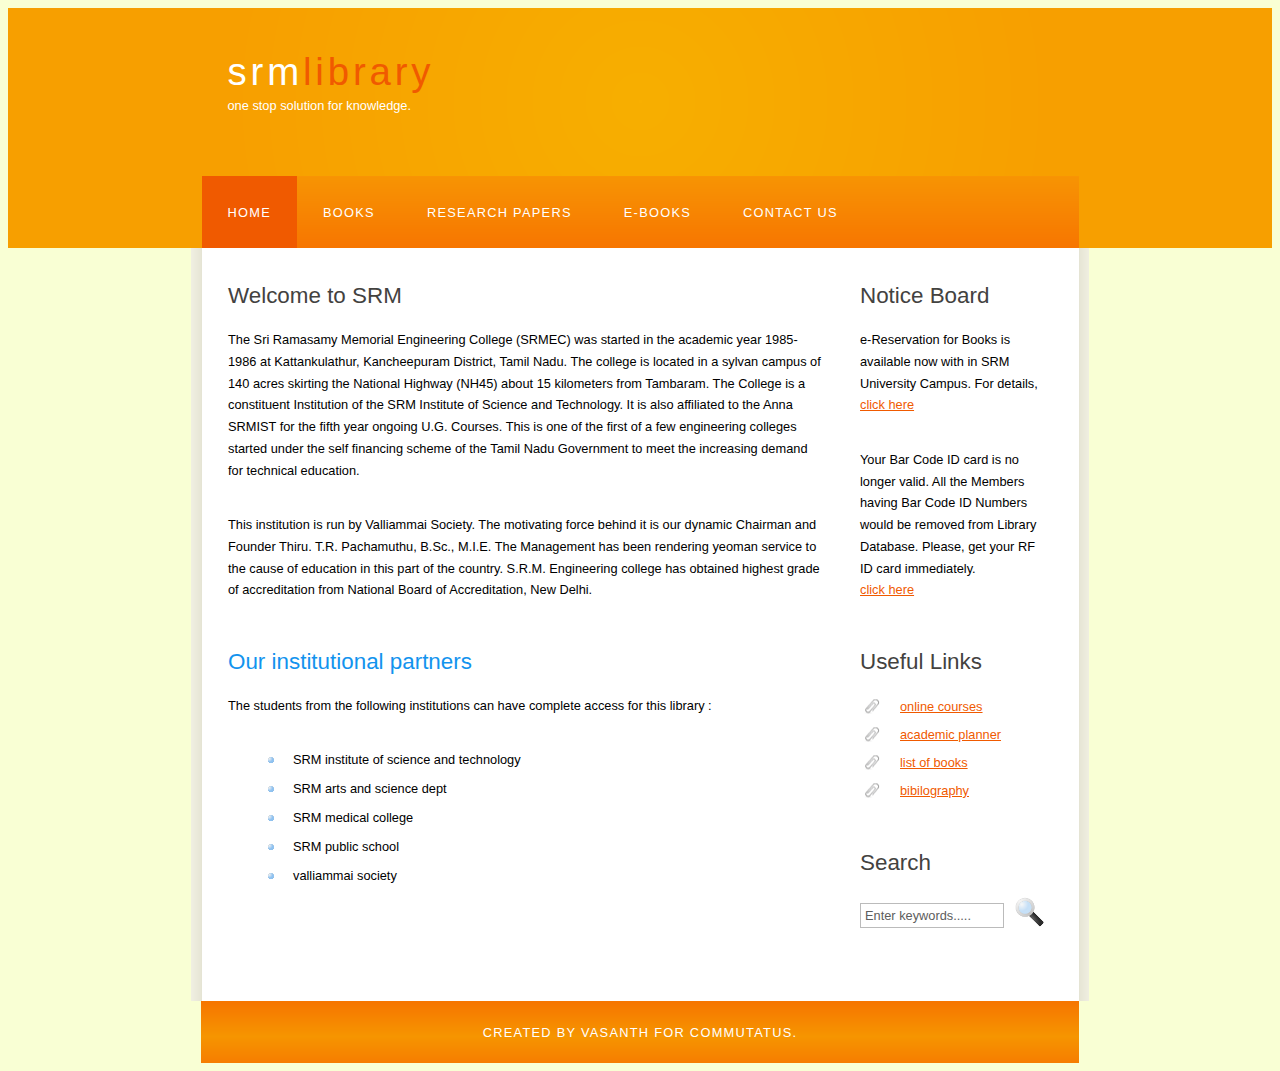
<file: index.html>
<!DOCTYPE HTML>
<html>

<head>
  <title>SRM LIBRARY</title>
  <meta name="description" content="website description" />
  <meta name="keywords" content="libr agk sgk dgk" />
  <meta http-equiv="content-type" content="text/html; charset=windows-1252" />
  <link rel="stylesheet" type="text/css" href="style/style.css" title="style" />
</head>

<body>
  <div id="main">
    <div id="header">
      <div id="logo">
        <div id="logo_text">
          <!-- class="logo_colour", allows you to change the colour of the text -->
          <h1><a href="index.html">srm<span class="logo_colour">library</span></a></h1>
          <h2>one stop solution for knowledge.</h2>
        </div>
      </div>
      <div id="menubar">
        <ul id="menu">
          <!-- put class="selected" in the li tag for the selected page - to highlight which page you're on -->
          <li class="selected"><a href="index.html">Home</a></li>
          <li><a href="examples.html">books</a></li>
          <li><a href="page.html">research papers</a></li>
          <li><a href="another_page.html">e-books</a></li>
          <li><a href="contact.html">Contact Us</a></li>
        </ul>
      </div>
    </div>
    <div id="site_content">
      <div class="sidebar">
        <!-- insert your sidebar items here -->
        <h3>Notice Board</h3>
        
        <p>e-Reservation for Books is available now with in SRM University Campus. For details,

<br /><a href="#">click here</a></p>
<p>Your Bar Code ID card is no longer valid. All the Members having Bar Code ID Numbers would be removed from Library Database. Please, get your RF ID card immediately.<br /><a href="#">click here</a></p>
       
        
        <h3>Useful Links</h3>
        <ul>
          <li><a href="#">online courses</a></li>
          <li><a href="#">academic planner</a></li>
          <li><a href="#">list of books</a></li>
          <li><a href="#">bibilography</a></li>
        </ul>
        <h3>Search</h3>
        <form method="post" action="#" id="search_form">
          <p>
            <input class="search" type="text" name="search_field" value="Enter keywords....." />
            <input name="search" type="image" style="border: 0; margin: 0 0 -9px 5px;" src="style/search.png" alt="Search" title="Search" />
          </p>
        </form>
      </div>
      <div id="content">
        <!-- insert the page content here -->
        <h1>Welcome to SRM </h1>
        <p>The Sri Ramasamy Memorial Engineering College (SRMEC) was started in the academic year 1985-1986 at Kattankulathur, Kancheepuram District, Tamil Nadu. The college is located in a sylvan campus of 140 acres skirting the National Highway (NH45) about 15 kilometers from Tambaram. The College is a constituent Institution of the SRM Institute of Science and Technology. It is also affiliated to the Anna SRMIST for the fifth year ongoing U.G. Courses. This is one of the first of a few engineering colleges started under the self financing scheme of the Tamil Nadu Government to meet the increasing demand for technical education.</p>
        <p>This institution is run by Valliammai Society. The motivating force behind it is our dynamic Chairman and Founder Thiru. T.R. Pachamuthu, B.Sc., M.I.E. The Management has been rendering yeoman service to the cause of education in this part of the country. S.R.M. Engineering college has obtained highest grade of accreditation from National Board of Accreditation, New Delhi. 
        <h2>Our institutional partners</h2>
        <p>The students from the following institutions can have complete access for this library :</p>
        <ul>
          <li>SRM institute of science and technology</li>
          <li>SRM arts and science dept</li>
          <li>SRM medical college</li>
          <li>SRM public school</li>
          <li>valliammai society</li>
        </ul>
      </div>
    </div>
    <div id="content_footer"></div>
    <div id="footer">
      CREATED BY VASANTH FOR COMMUTATUS.    </div>
  </div>
</body>
</html>
</file>
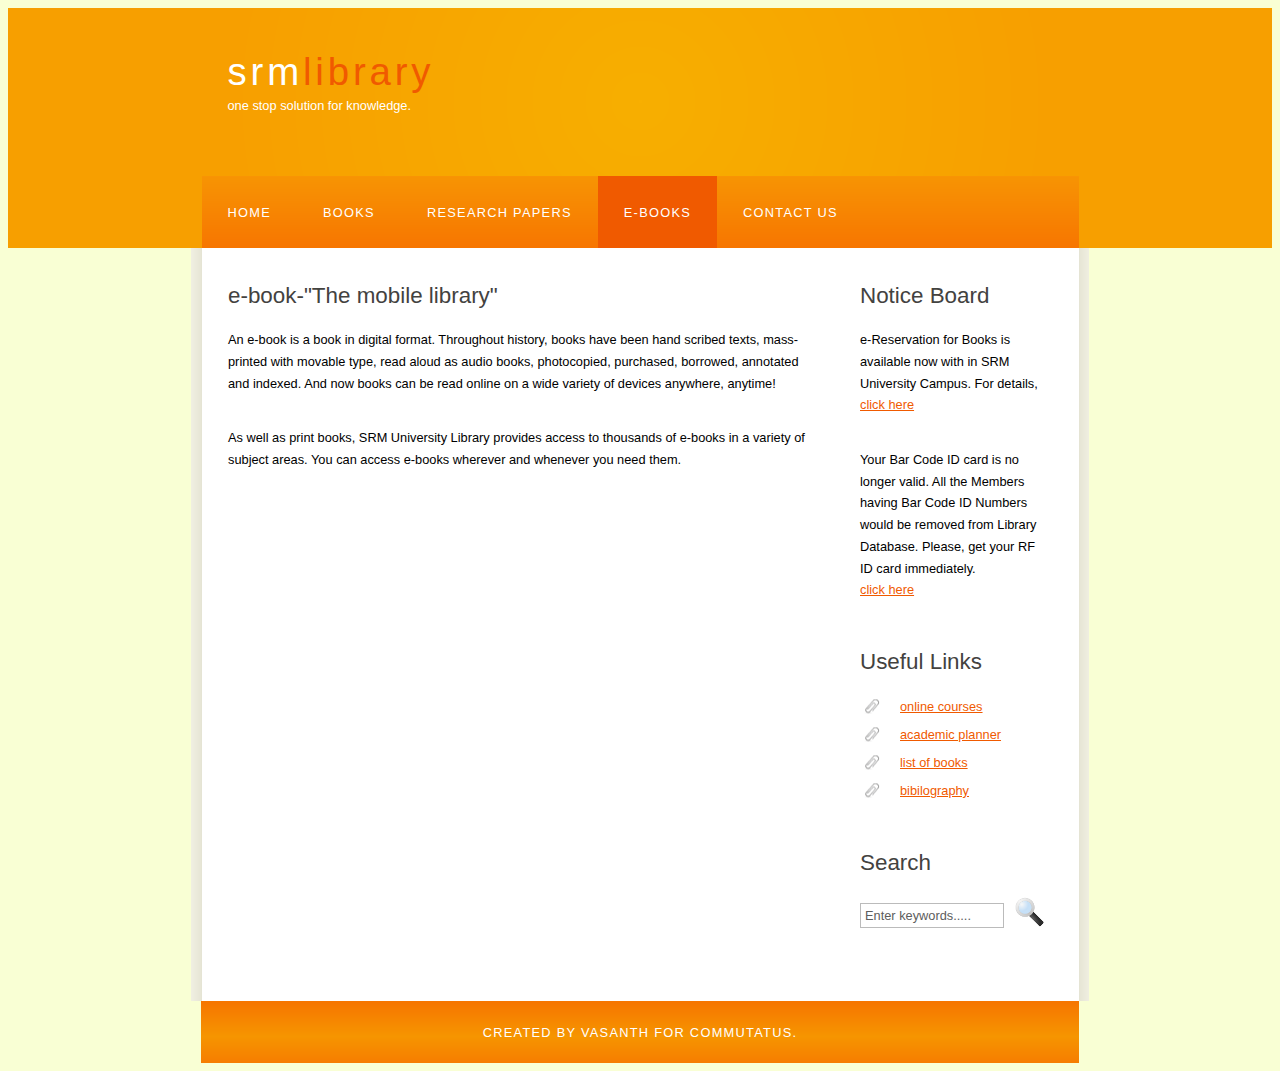
<file: another_page.html>
<!DOCTYPE HTML>
<html>

<head>
  <title>SRM LIBRARY</title>
  <meta name="description" content="website description" />
  <meta name="keywords" content="website keywords, website keywords" />
  <meta http-equiv="content-type" content="text/html; charset=windows-1252" />
  <link rel="stylesheet" type="text/css" href="style/style.css" title="style" />
</head>
<body>
  <div id="main">
    <div id="header">
      <div id="logo">
        <div id="logo_text">
          <!-- class="logo_colour", allows you to change the colour of the text -->
          <h1><a href="index.html">srm<span class="logo_colour">library</span></a></h1>
          <h2>one stop solution for knowledge.</h2>
        </div>
      </div>
      <div id="menubar">
        <ul id="menu">
          <!-- put class="selected" in the li tag for the selected page - to highlight which page you're on -->
          <li><a href="index.html">Home</a></li>
          <li><a href="examples.html">BOOKS</a></li>
          <li><a href="page.html">RESEARCH PAPERS</a></li>
          <li class="selected"><a href="another_page.html">E-BOOKS</a></li>
          <li><a href="contact.html">Contact Us</a></li>
        </ul>
      </div>
    </div>
    <div id="site_content">
      <div class="sidebar">
        <!-- insert your sidebar items here -->
        <h3>Notice Board</h3>
        
        <p>e-Reservation for Books is available now with in SRM University Campus. For details,

<br /><a href="#">click here</a></p>
<p>Your Bar Code ID card is no longer valid. All the Members having Bar Code ID Numbers would be removed from Library Database. Please, get your RF ID card immediately.<br /><a href="#">click here</a></p>
       
        
        <h3>Useful Links</h3>
        <ul>
          <li><a href="#">online courses</a></li>
          <li><a href="#">academic planner</a></li>
          <li><a href="#">list of books</a></li>
          <li><a href="#">bibilography</a></li>
        </ul>
        <h3>Search</h3>
        <form method="post" action="#" id="search_form">
          <p>
            <input class="search" type="text" name="search_field" value="Enter keywords....." />
            <input name="search" type="image" style="border: 0; margin: 0 0 -9px 5px;" src="style/search.png" alt="Search" title="Search" />
          </p>
        </form>
      </div>
<div id="content">
        <!-- insert the page content here -->
        <h1>e-book-"The mobile library"</h1>
        <p>An e-book is a book in digital format. Throughout history, books have been hand scribed texts, mass-printed with movable type, read aloud as audio books, photocopied, purchased, borrowed, annotated and indexed. And now books can be read online on a wide variety of devices anywhere, anytime!</p>
<p>As well as print books, SRM University Library provides access to thousands of e-books in a variety of subject areas. You can access e-books wherever and whenever you need them.

</p>
      </div>
    </div>
    <div id="content_footer"></div>
    <div id="footer">
      CREATED BY VASANTH FOR COMMUTATUS.    </div>
  </div>
</body>
</html>
</file>
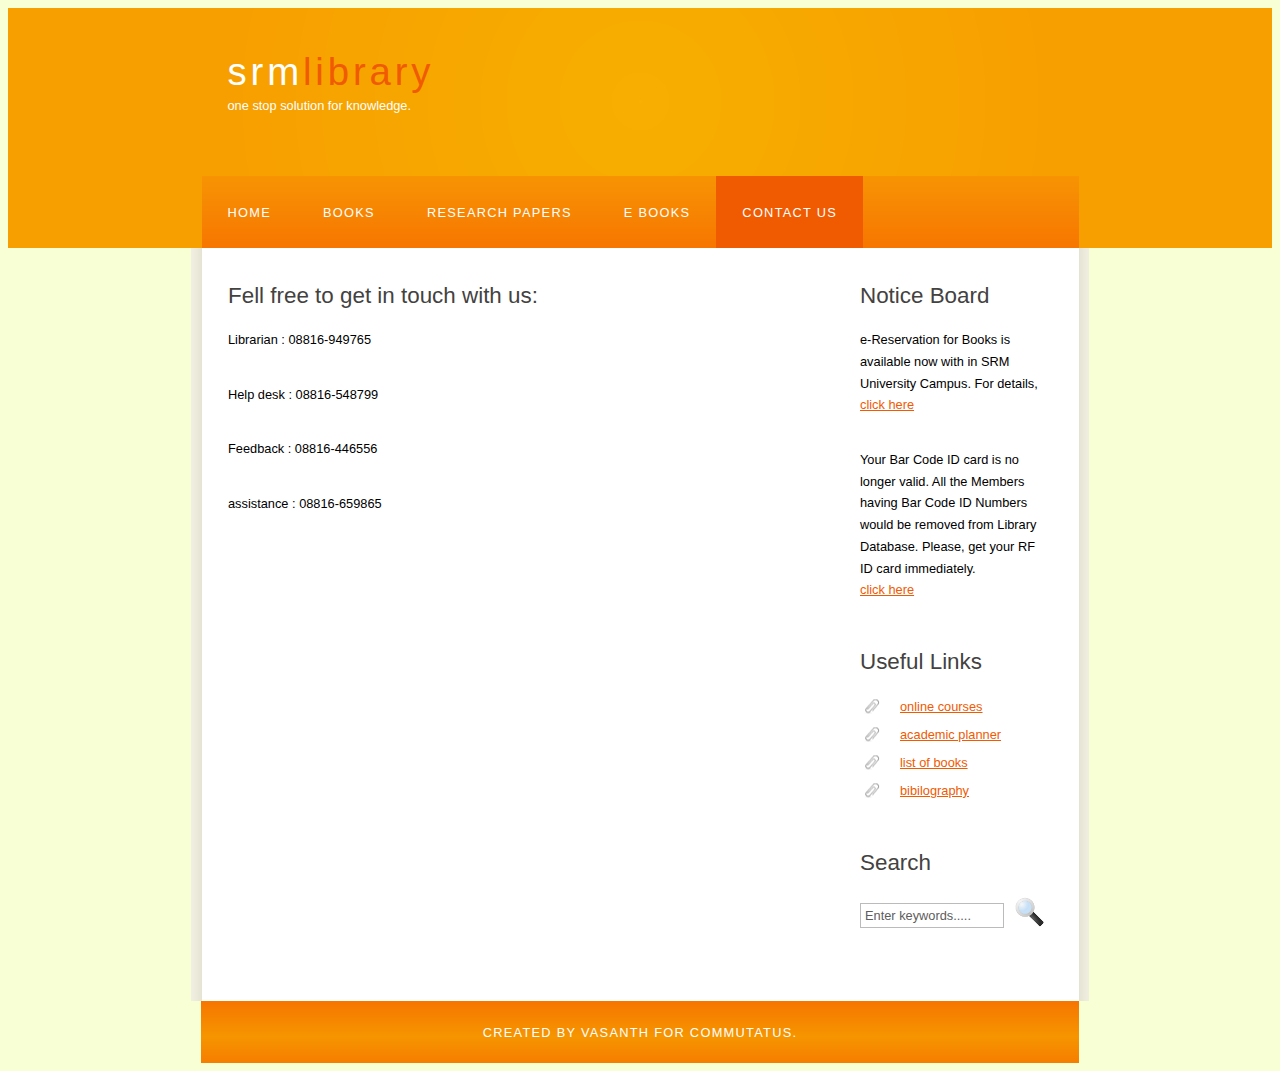
<file: contact.html>
<!DOCTYPE HTML>
<html>

<head>
  <title>SRM LIBRARY</title>
  <meta name="description" content="website description" />
  <meta name="keywords" content="website keywords, website keywords" />
  <meta http-equiv="content-type" content="text/html; charset=windows-1252" />
  <link rel="stylesheet" type="text/css" href="style/style.css" title="style" />
</head>
<body>
  <div id="main">
    <div id="header">
      <div id="logo">
        <div id="logo_text">
          <!-- class="logo_colour", allows you to change the colour of the text -->
          <h1><a href="index.html">srm<span class="logo_colour">library</span></a></h1>
          <h2>one stop solution for knowledge.</h2>
        </div>
      </div>
      <div id="menubar">
        <ul id="menu">
          <!-- put class="selected" in the li tag for the selected page - to highlight which page you're on -->
          <li><a href="index.html">Home</a></li>
          <li><a href="examples.html">BOOKS</a></li>
          <li><a href="page.html">RESEARCH PAPERS</a></li>
          <li><a href="another_page.html">e books</a></li>
          <li class="selected"><a href="contact.html">Contact Us</a></li>
        </ul>
      </div>
    </div>
    <div id="site_content">
      <div class="sidebar">
        <!-- insert your sidebar items here -->
        <h3>Notice Board</h3>
        
        <p>e-Reservation for Books is available now with in SRM University Campus. For details,

<br /><a href="#">click here</a></p>
<p>Your Bar Code ID card is no longer valid. All the Members having Bar Code ID Numbers would be removed from Library Database. Please, get your RF ID card immediately.<br /><a href="#">click here</a></p>
       
        
        <h3>Useful Links</h3>
        <ul>
          <li><a href="#">online courses</a></li>
          <li><a href="#">academic planner</a></li>
          <li><a href="#">list of books</a></li>
          <li><a href="#">bibilography</a></li>
        </ul>
        <h3>Search</h3>
        <form method="post" action="#" id="search_form">
          <p>
            <input class="search" type="text" name="search_field" value="Enter keywords....." />
            <input name="search" type="image" style="border: 0; margin: 0 0 -9px 5px;" src="style/search.png" alt="Search" title="Search" />
          </p>
        </form>
      </div>
<div id="content">
        <!-- insert the page content here -->
        <h1>Fell free to get in touch with us:</h1>
        <p>Librarian    :  08816-949765     </p>
	<p>Help desk    :  08816-548799	</p>
	<p>Feedback     :  08816-446556   </p>
	<p>assistance   :  08816-659865	</p>
      </div>
    </div>
    <div id="content_footer"></div>
    <div id="footer">
      CREATED BY VASANTH FOR COMMUTATUS.  </div>
  </div>
</body>
</html>
</file>
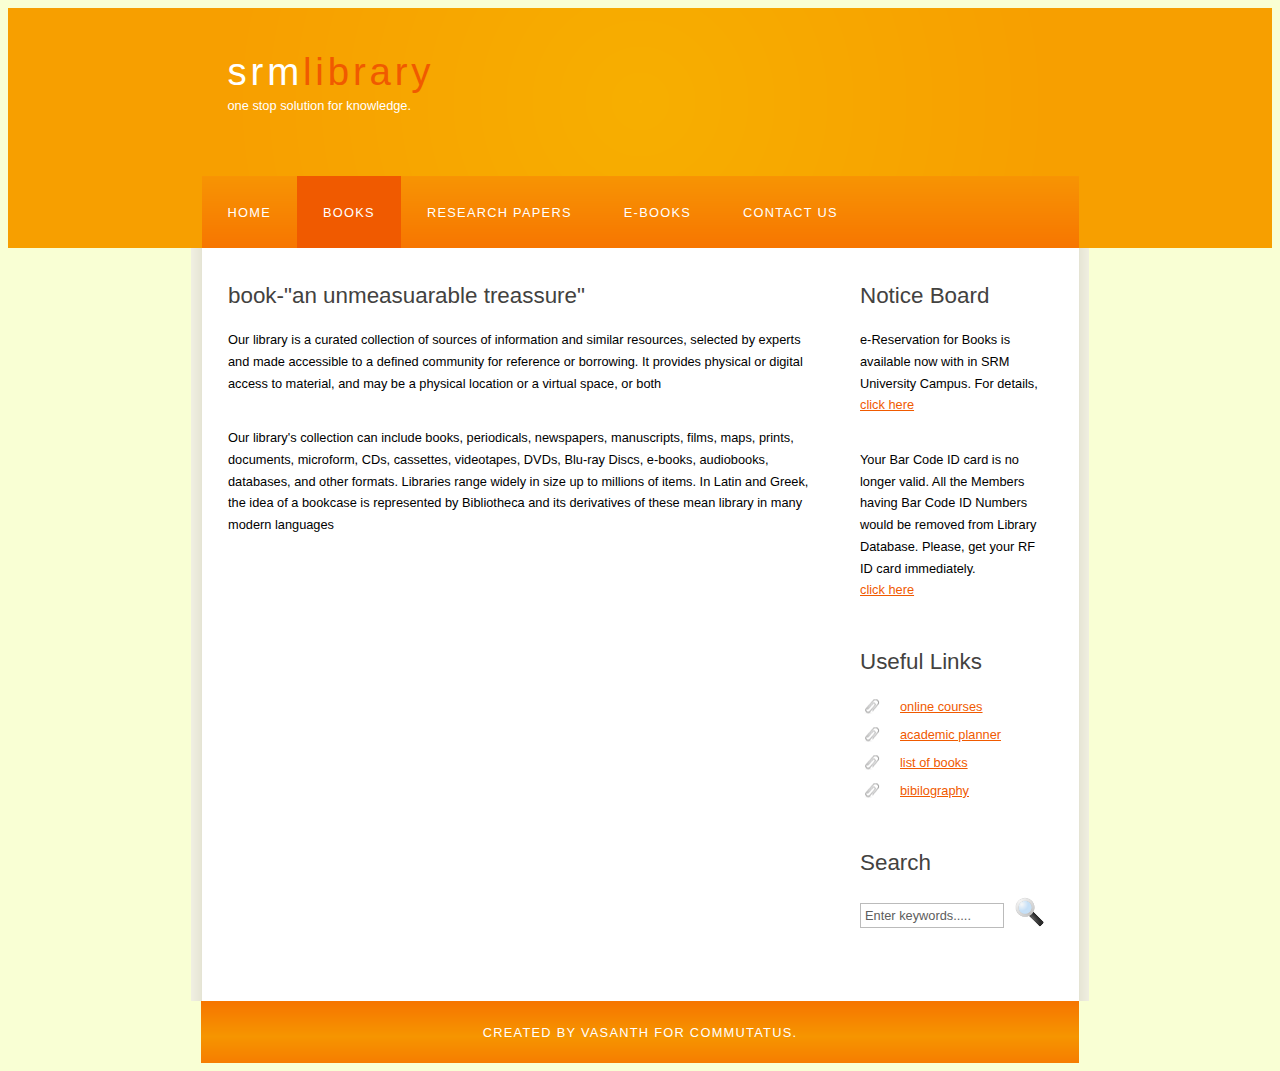
<file: examples.html>
<!DOCTYPE HTML>
<html>

<head>
  <title>SRM LIBRARY</title>
  <meta name="description" content="website description" />
  <meta name="keywords" content="website keywords, website keywords" />
  <meta http-equiv="content-type" content="text/html; charset=windows-1252" />
  <link rel="stylesheet" type="text/css" href="style/style.css" title="style" />
</head>
<body>
  <div id="main">
    <div id="header">
      <div id="logo">
        <div id="logo_text">
          <!-- class="logo_colour", allows you to change the colour of the text -->
          <h1><a href="index.html">srm<span class="logo_colour">library</span></a></h1>
          <h2>one stop solution for knowledge.</h2>
        </div>
      </div>
      <div id="menubar">
        <ul id="menu">
          <!-- put class="selected" in the li tag for the selected page - to highlight which page you're on -->
          <li><a href="index.html">Home</a></li>
          <li class="selected"><a href="examples.html">books</a></li>
          <li><a href="page.html">research papers</a></li>
          <li><a href="another_page.html">e-books</a></li>
          <li><a href="contact.html">Contact Us</a></li>
        </ul>
      </div>
    </div>
    <div id="site_content">
      <div class="sidebar">
        <!-- insert your sidebar items here -->
        <h3>Notice Board</h3>
        
        <p>e-Reservation for Books is available now with in SRM University Campus. For details,

<br /><a href="#">click here</a></p>
<p>Your Bar Code ID card is no longer valid. All the Members having Bar Code ID Numbers would be removed from Library Database. Please, get your RF ID card immediately.<br /><a href="#">click here</a></p>
       
        
        <h3>Useful Links</h3>
        <ul>
          <li><a href="#">online courses</a></li>
          <li><a href="#">academic planner</a></li>
          <li><a href="#">list of books</a></li>
          <li><a href="#">bibilography</a></li>
        </ul>
        <h3>Search</h3>
        <form method="post" action="#" id="search_form">
          <p>
            <input class="search" type="text" name="search_field" value="Enter keywords....." />
            <input name="search" type="image" style="border: 0; margin: 0 0 -9px 5px;" src="style/search.png" alt="Search" title="Search" />
          </p>
        </form>
      </div>
<div id="content">
        <!-- insert the page content here -->
        <h1>book-"an unmeasuarable treassure"</h1>
        <p>Our library is a curated collection of sources of information and similar resources, selected by experts and made accessible to a defined community for reference or borrowing. It provides physical or digital access to material, and may be a physical location or a virtual space, or both
</p>
<p>Our library's collection can include books, periodicals, newspapers, manuscripts, films, maps, prints, documents, microform, CDs, cassettes, videotapes, DVDs, Blu-ray Discs, e-books, audiobooks, databases, and other formats. Libraries range widely in size up to millions of items. In Latin and Greek, the idea of a bookcase is represented by Bibliotheca and its derivatives of these mean library in many modern languages </p>
      </div>
    </div>
    <div id="content_footer"></div>
    <div id="footer">
      CREATED BY VASANTH FOR COMMUTATUS.    </div>
  </div>
</body>
</html>
</file>
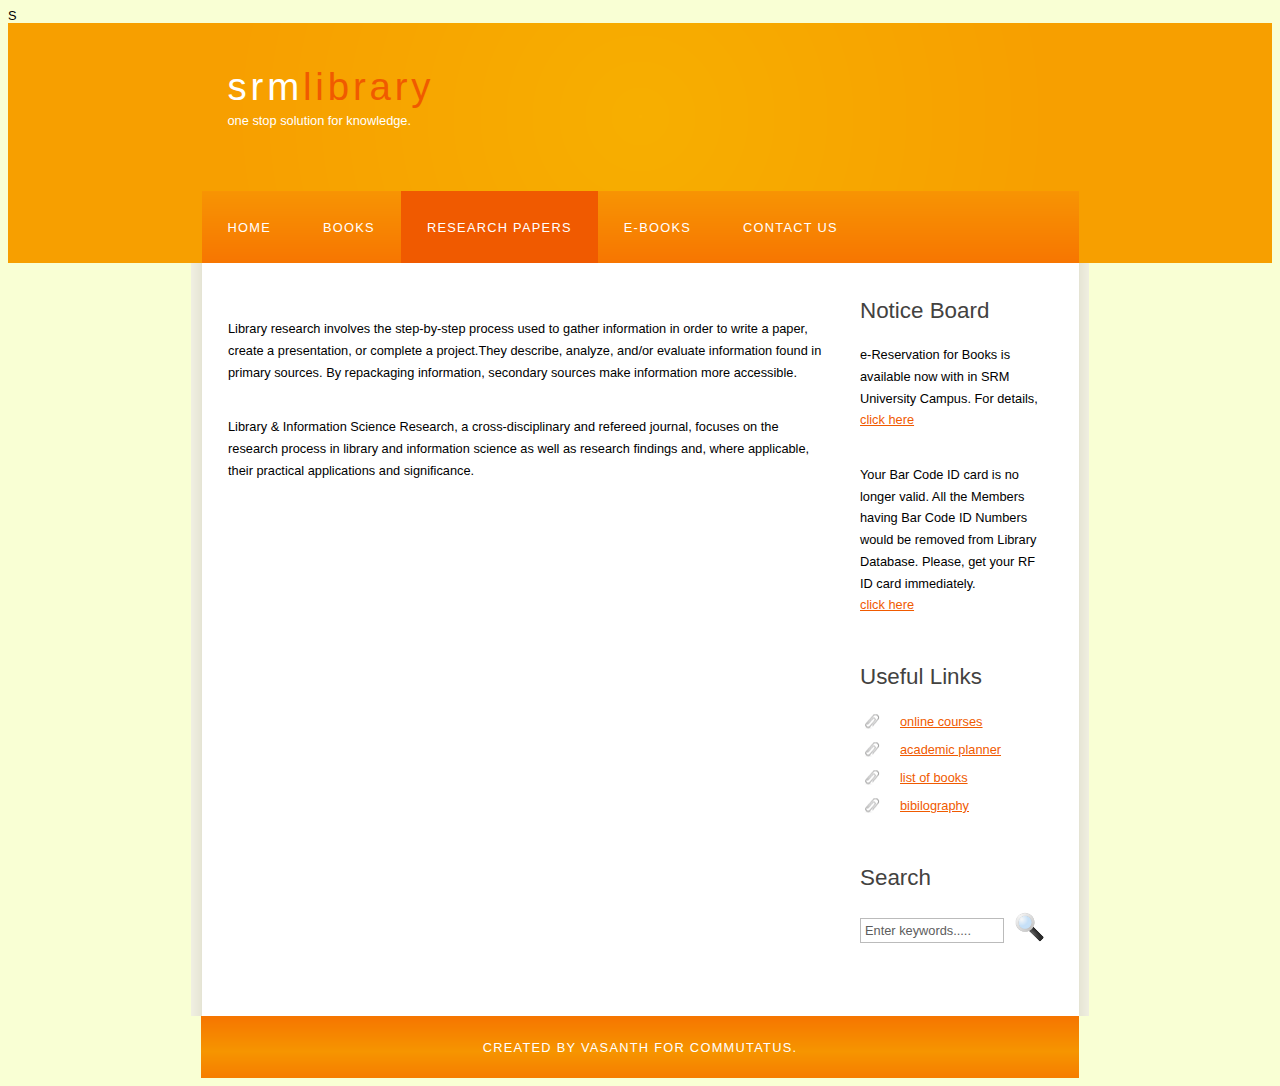
<file: page.html>
<!DOCTYPE HTML>
<html>

<head>S
  <title>SRM LIBRARY</title>
  <meta name="description" content="website description" />
  <meta name="keywords" content="website keywords, website keywords" />
  <meta http-equiv="content-type" content="text/html; charset=windows-1252" />
  <link rel="stylesheet" type="text/css" href="style/style.css" title="style" />
</head>
<body>
  <div id="main">
    <div id="header">
      <div id="logo">
        <div id="logo_text">
          <!-- class="logo_colour", allows you to change the colour of the text -->
          <h1><a href="index.html">srm<span class="logo_colour">library</span></a></h1>
          <h2>one stop solution for knowledge.</h2>
        </div>
      </div>
      <div id="menubar">
        <ul id="menu">
          <!-- put class="selected" in the li tag for the selected page - to highlight which page you're on -->
          <li><a href="index.html">Home</a></li>
          <li><a href="examples.html">books</a></li>
          <li class="selected"><a href="page.html">research papers</a></li>
          <li><a href="another_page.html">e-books</a></li>
          <li><a href="contact.html">Contact Us</a></li>
        </ul>
      </div>
    </div>
    <div id="site_content">
      <div class="sidebar">
        <!-- insert your sidebar items here -->
        <h3>Notice Board</h3>
        
        <p>e-Reservation for Books is available now with in SRM University Campus. For details,

<br /><a href="#">click here</a></p>
<p>Your Bar Code ID card is no longer valid. All the Members having Bar Code ID Numbers would be removed from Library Database. Please, get your RF ID card immediately.<br /><a href="#">click here</a></p>
       
        
        <h3>Useful Links</h3>
        <ul>
          <li><a href="#">online courses</a></li>
          <li><a href="#">academic planner</a></li>
          <li><a href="#">list of books</a></li>
          <li><a href="#">bibilography</a></li>
        </ul>
        <h3>Search</h3>
        <form method="post" action="#" id="search_form">
          <p>
            <input class="search" type="text" name="search_field" value="Enter keywords....." />
            <input name="search" type="image" style="border: 0; margin: 0 0 -9px 5px;" src="style/search.png" alt="Search" title="Search" />
          </p>
        </form>
      </div>
<div id="content">
        <!-- insert the page content here -->
        <h1></h1>
        <p>Library research involves the step-by-step process used to gather information in order to write a paper, create a presentation, or complete a project.They describe, analyze, and/or evaluate information found in primary sources. By repackaging information, secondary sources make information more accessible.</p>
        <p>Library & Information Science Research, a cross-disciplinary and refereed journal, focuses on the research process in library and information science as well as research findings and, where applicable, their practical applications and significance. </p>
        
      </div>
    </div>
    <div id="content_footer"></div>
    <div id="footer">
      CREATED BY VASANTH FOR COMMUTATUS.    </div>
  </div>
</body>
</html>
</file>
<file: style/style.css>
body
{ font: normal .80em 'trebuchet ms', arial, sans-serif;
  background: #f9ffd4;
  color: black;}

p
{ padding: 0 0 20px 0;
  line-height: 1.7em;}

img
{ border: 0;}

h1, h2, h3, h4, h5, h6 
{ font: normal 175% 'century gothic', arial, sans-serif;
  color: #43423F;
  margin: 0 0 15px 0;
  padding: 15px 0 5px 0;}

h2
{ font: normal 175% 'century gothic', arial, sans-serif;
  color: #1293EE;}

h4, h5, h6
{ margin: 0;
  padding: 0 0 5px 0;
  font: normal 120% arial, sans-serif;
  color: #1293EE;}

h5, h6
{ font: italic 95% arial, sans-serif;
  padding: 0 0 15px 0;
  color: #000;}

h6
{ color: #362C20;}

a, a:hover
{ outline: none;
  text-decoration: underline;
  color: #F05A00;}

a:hover
{ text-decoration: none;}

.left
{ float: left;
  width: auto;
  margin-right: 10px;}

.right
{ float: right; 
  width: auto;
  margin-left: 10px;}

.center
{ display: block;
  text-align: center;
  margin: 20px auto;}

blockquote
{ margin: 20px 0; 
  padding: 10px 20px 0 20px;
  border: 1px solid #E5E5DB;
  background: #FFF;}

ul
{ margin: 2px 0 22px 17px;}

ul li
{ list-style-type: circle;
  margin: 0 0 6px 0; 
  padding: 0 0 4px 5px;}

ol
{ margin: 8px 0 22px 20px;}

ol li
{ margin: 0 0 11px 0;}

#main, #logo, #menubar, #site_content, #footer
{ margin-left: auto; 
  margin-right: auto;}

#header
{ background: #F79F00;
  height: 240px;}

#logo
{ width: 825px;
  position: relative;
  height: 168px;
  background: #ff4f42 url(logo.png) no-repeat;}

#logo #logo_text 
{ position: absolute; 
  top: 20px;
  left: 0;}

#logo h1, #logo h2
{ font: normal 300% 'century gothic', arial, sans-serif;
  border-bottom: 0;
  text-transform: none;
  margin: 0;}

#logo_text h1, #logo_text h1 a, #logo_text h1 a:hover 
{ padding: 22px 0 0 0;
  color: #FFF;
  letter-spacing: 0.1em;
  text-decoration: none;}

#logo_text h1 a .logo_colour
{ color: #F05A00;}

#logo_text h2
{ font-size: 100%;
  padding: 4px 0 0 0;
  color: #FFF;}

#menubar
{ width: 877px;
  height: 72px;
  padding: 0;
  background: #5B2660 url(menu.png) repeat-x;} 

ul#menu, ul#menu li
{ float: left;
  margin: 0; 
  padding: 0;}

ul#menu li
{ list-style: none;}

ul#menu li a
{ letter-spacing: 0.1em;
  font: normal 100% 'lucida sans unicode', arial, sans-serif;
  display: block; 
  float: left; 
  height: 37px;
  padding: 29px 26px 6px 26px;
  text-align: center;
  color: #FFF;
  text-transform: uppercase;
  text-decoration: none;
  background: transparent;} 

ul#menu li a:hover, ul#menu li.selected a, ul#menu li.selected a:hover
{ color: #FFF;
  background: #3F1B41 url(menu_select.png) repeat-x;}

#site_content
{ width: 837px;
  overflow: hidden;
  margin: 0 auto 0 auto;
  padding: 20px 24px 20px 37px;
  background: #FFF url(content.png) repeat-y;} 

.sidebar
{ float: right;
  width: 190px;
  padding: 0 15px 20px 15px;}

.sidebar ul
{ width: 178px; 
  padding: 4px 0 0 0; 
  margin: 4px 0 30px 0;}

.sidebar li
{ list-style: none; 
  padding: 0 0 7px 0; }

.sidebar li a, .sidebar li a:hover
{ padding: 0 0 0 40px;
  display: block;
  background: transparent url(link.png) no-repeat left center;} 

.sidebar li a.selected
{ color: #444;
  text-decoration: none;} 

#content
{ text-align: left;
  width: 595px;
  padding: 0;}

#content ul
{ margin: 2px 0 22px 0px;}

#content ul li
{ list-style-type: none;
  background: url(bullet.png) no-repeat;
  margin: 0 0 6px 0; 
  padding: 0 0 4px 25px;
  line-height: 1.5em;}

#footer
{ width: 878px;
  font: normal 100% 'lucida sans unicode', arial, sans-serif;
  height: 33px;
  padding: 24px 0 5px 0;
  text-align: center; 
  background: #29425E url(footer.png) repeat-x;
  color: #FFF;
  text-transform: uppercase;
  letter-spacing: 0.1em;}

#footer a
{ color: #FFF;
  text-decoration: none;}

#footer a:hover
{ color: #FFF;
  text-decoration: underline;}

.search
{ color: #5D5D5D; 
  border: 1px solid #BBB; 
  width: 134px; 
  padding: 4px; 
  font: 100% arial, sans-serif;}

#colours
{ height: 0px;
  text-align: right;
  padding: 66px 16px 0px 300px;}
  
.form_settings
{ margin: 15px 0 0 0;}

.form_settings p
{ padding: 0 0 4px 0;}

.form_settings span
{ float: left; 
  width: 200px; 
  text-align: left;}
  
.form_settings input, .form_settings textarea
{ padding: 5px; 
  width: 299px; 
  font: 100% arial; 
  border: 1px solid #E5E5DB; 
  background: #FFF; 
  color: #47433F;}
  
.form_settings .submit
{ font: 100% arial; 
  border: 1px solid; 
  width: 99px; 
  margin: 0 0 0 212px; 
  height: 33px;
  padding: 2px 0 3px 0;
  cursor: pointer; 
  background: #F05A00; 
  color: #FFF;}

.form_settings textarea, .form_settings select
{ font: 100% arial; 
  width: 299px;}

.form_settings select
{ width: 310px;}

.form_settings .checkbox
{ margin: 4px 0; 
  padding: 0; 
  width: 14px;
  border: 0;
  background: none;}

.separator
{ width: 100%;
  height: 0;
  border-top: 1px solid #D9D5CF;
  border-bottom: 1px solid #FFF;
  margin: 0 0 20px 0;}
  
table
{ margin: 10px 0 30px 0;}

table tr th, table tr td
{ background: #3B3B3B;
  color: #FFF;
  padding: 7px 4px;
  text-align: left;}
  
table tr td
{ background: #F0EFE2;
  color: #47433F;
  border-top: 1px solid #FFF;}
</file>
